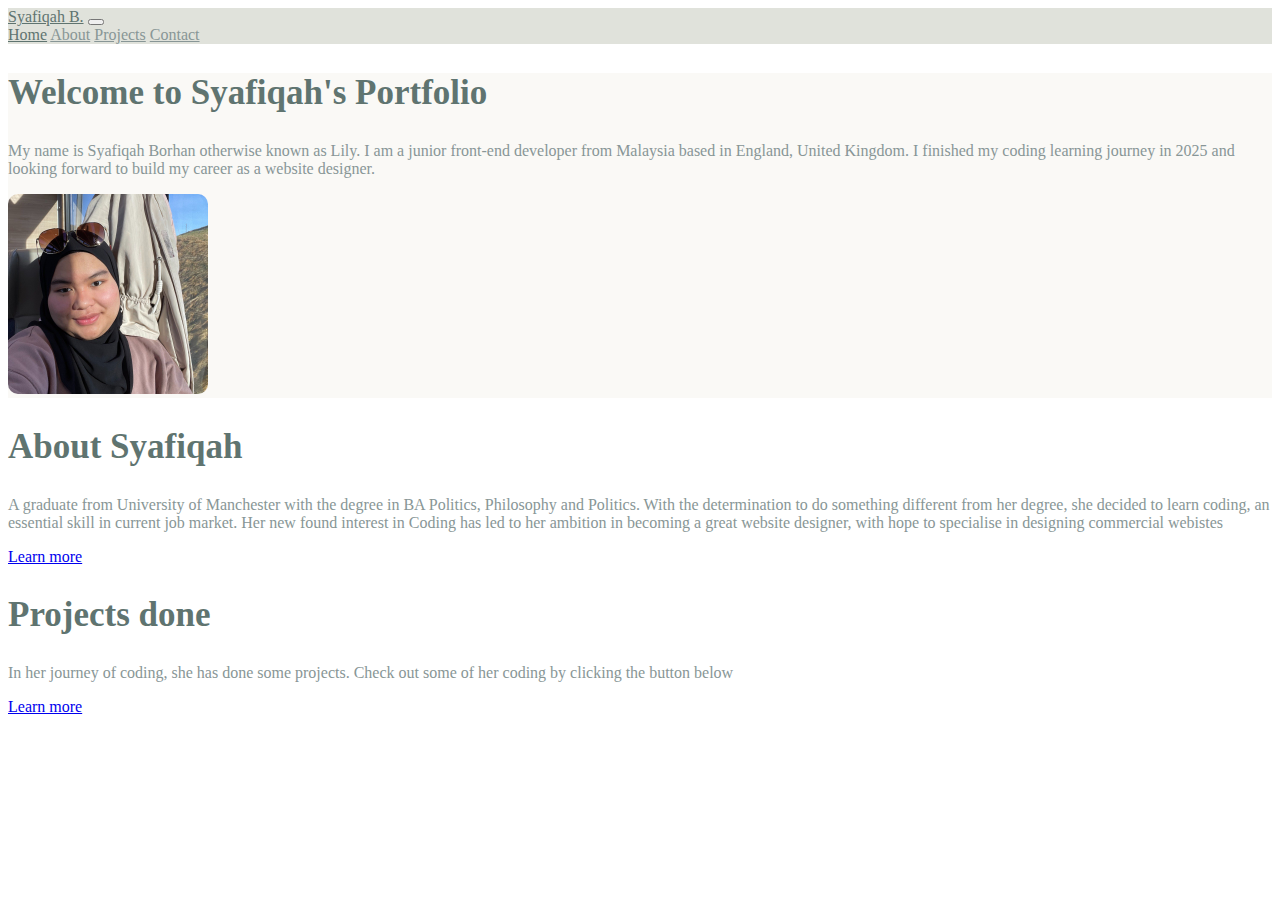
<file: index.html>
<!DOCTYPE html>
<html lang="en">
  <head>
    <meta charset="UTF-8" />
    <meta name="viewport" content="width=device-width, initial-scale=1.0" />
    <link rel="stylesheet" href="style.css" />
    <link
      href="https://cdn.jsdelivr.net/npm/bootstrap@5.3.6/dist/css/bootstrap.min.css"
      rel="stylesheet"
      integrity="sha384-4Q6Gf2aSP4eDXB8Miphtr37CMZZQ5oXLH2yaXMJ2w8e2ZtHTl7GptT4jmndRuHDT"
      crossorigin="anonymous"
    />
    <title>Syafiqah's Portfolio</title>
  </head>
  <body>
    <div class="container">
      <nav class="navbar navbar-expand-lg bg-body-tertiary">
        <div class="container-fluid">
          <a class="navbar-brand" href="index.html">Syafiqah B.</a>
          <button
            class="navbar-toggler"
            type="button"
            data-bs-toggle="collapse"
            data-bs-target="#navbarNavAltMarkup"
            aria-controls="navbarNavAltMarkup"
            aria-expanded="false"
            aria-label="Toggle navigation"
          >
            <span class="navbar-toggler-icon"></span>
          </button>
          <div class="collapse navbar-collapse" id="navbarNavAltMarkup">
            <div class="navbar-nav">
              <a class="nav-link active" aria-current="page" href="index.html"
                >Home</a
              >
              <a class="nav-link" href="about.html">About</a>
              <a class="nav-link" href="project.html">Projects</a>
              <a class="nav-link" href="contact.html">Contact</a>
            </div>
          </div>
        </div>
      </nav>
      <div class="header justify-content-around">
        <span class="welcomeSpeech"
          ><h2 class="welcomeSpeechheader">Welcome to Syafiqah's Portfolio</h2>
          <p class="welcomeSpeechbody">
            My name is Syafiqah Borhan otherwise known as Lily. I am a junior
            front-end developer from Malaysia based in England, United Kingdom.
            I finished my coding learning journey in 2025 and looking forward to
            build my career as a website designer.
          </p></span
        ><span class="picture"
          ><img src="Syafiqah's picture.jpeg" alt="Syafiqah's profile picture"
        /></span>
      </div>
      <div class="about">
        <h2>About Syafiqah</h2>
        <p class="aboutBody">
          A graduate from University of Manchester with the degree in BA
          Politics, Philosophy and Politics. With the determination to do
          something different from her degree, she decided to learn coding, an
          essential skill in current job market. Her new found interest in
          Coding has led to her ambition in becoming a great website designer,
          with hope to specialise in designing commercial webistes
        </p>
        <a href="about.html">Learn more</a>
      </div>
      <div class="projects">
        <h2>Projects done</h2>
        <p class="projectBody">
          In her journey of coding, she has done some projects. Check out some
          of her coding by clicking the button below
        </p>
        <a href="project.html">Learn more</a>
      </div>
    </div>
  </body>
</html>
</file>
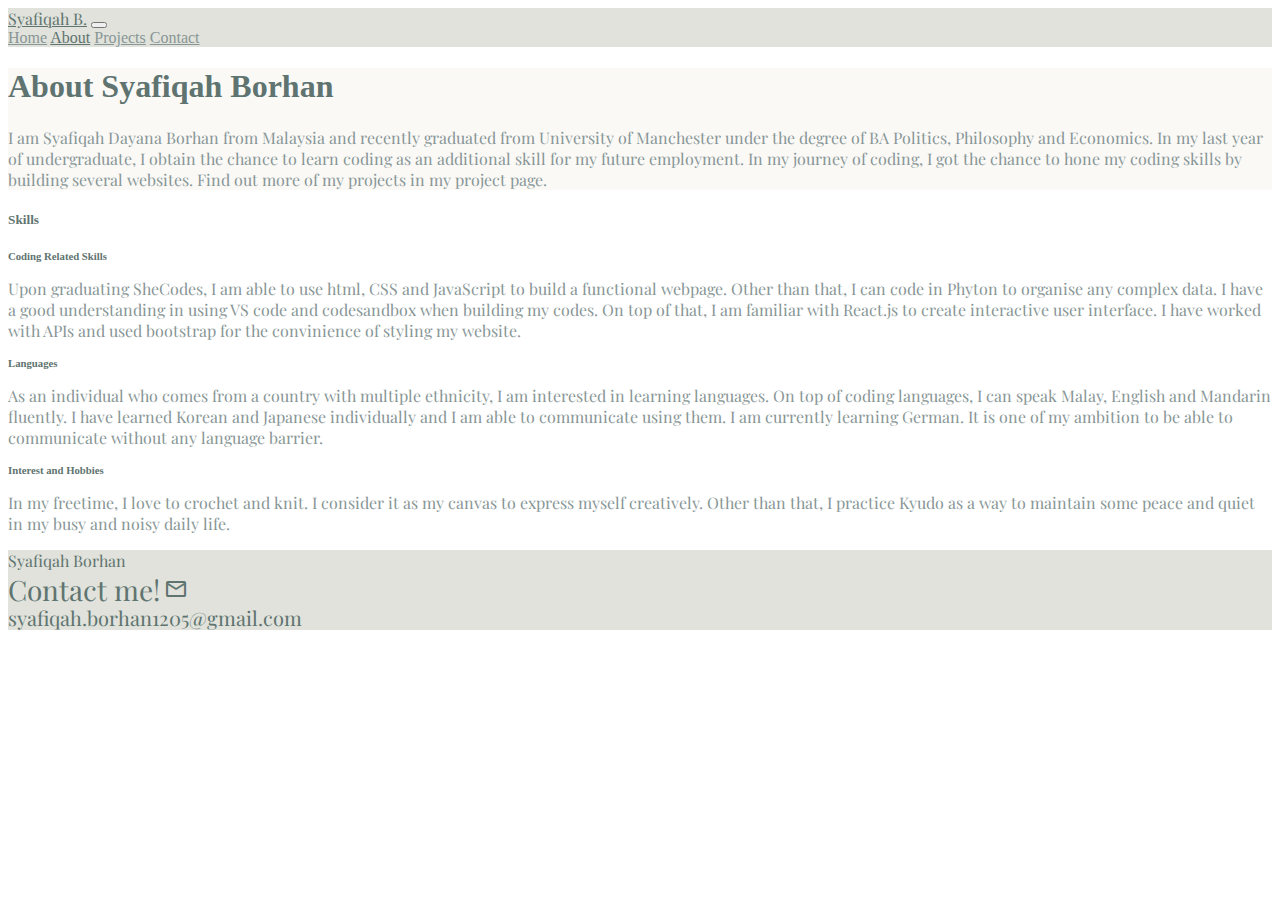
<file: about.html>
<!DOCTYPE html>
<html lang="en">
  <head>
    <meta charset="UTF-8" />
    <meta name="viewport" content="width=device-width, initial-scale=1.0" />
    <link rel="stylesheet" href="style.css" />
    <link
      href="https://cdn.jsdelivr.net/npm/bootstrap@5.3.6/dist/css/bootstrap.min.css"
      rel="stylesheet"
      integrity="sha384-4Q6Gf2aSP4eDXB8Miphtr37CMZZQ5oXLH2yaXMJ2w8e2ZtHTl7GptT4jmndRuHDT"
      crossorigin="anonymous"
    />
    <script
      src="https://cdn.jsdelivr.net/npm/bootstrap@5.3.6/dist/js/bootstrap.bundle.min.js"
      integrity="sha384-j1CDi7MgGQ12Z7Qab0qlWQ/Qqz24Gc6BM0thvEMVjHnfYGF0rmFCozFSxQBxwHKO"
      crossorigin="anonymous"
    ></script>
    <link rel="preconnect" href="https://fonts.googleapis.com" />
    <link rel="preconnect" href="https://fonts.gstatic.com" crossorigin />
    <link
      href="https://fonts.googleapis.com/css2?family=Edu+NSW+ACT+Hand+Pre:wght@400..700&family=Playfair+Display:ital,wght@0,400..900;1,400..900&family=Savate:ital,wght@0,200..900;1,200..900&display=swap"
      rel="stylesheet"
    />
    <link
      rel="stylesheet"
      href="https://fonts.googleapis.com/css2?family=Material+Symbols+Outlined:opsz,wght,FILL,GRAD@24,400,0,0&icon_names=mail"
    />
    <title>About Syafiqah</title>
  </head>
  <body>
    <nav class="navbar navbar-expand-lg">
      <div class="container-fluid">
        <a class="navbar-brand" href="index.html">Syafiqah B.</a>
        <button
          class="navbar-toggler"
          type="button"
          data-bs-toggle="collapse"
          data-bs-target="#navbarNavAltMarkup"
          aria-controls="navbarNavAltMarkup"
          aria-expanded="false"
          aria-label="Toggle navigation"
        >
          <span class="navbar-toggler-icon"></span>
        </button>
        <div class="collapse navbar-collapse" id="navbarNavAltMarkup">
          <div class="navbar-nav">
            <a class="nav-link" aria-current="page" href="index.html">Home</a>
            <a class="nav-link active" href="about.html">About</a>
            <a class="nav-link" href="project.html">Projects</a>
            <a class="nav-link" href="contact.html">Contact</a>
          </div>
        </div>
      </div>
    </nav>
    <div>
      <div class="aboutHeader text-center p-5">
        <h1 class="p-3">About Syafiqah Borhan</h1>
        <div class="aboutHeaderbody m-3">
          <p>
            I am Syafiqah Dayana Borhan from Malaysia and recently graduated
            from University of Manchester under the degree of BA Politics,
            Philosophy and Economics. In my last year of undergraduate, I obtain
            the chance to learn coding as an additional skill for my future
            employment. In my journey of coding, I got the chance to hone my
            coding skills by building several websites. Find out more of my
            projects in my project page.
          </p>
        </div>
      </div>
      <div class="aboutBody mt-5">
        <div class="aboutcodingSkills">
          <h5 class="text-center mb-3">Skills</h5>
          <div class="p-5">
            <h6>Coding Related Skills</h6>
            <p>
              Upon graduating SheCodes, I am able to use html, CSS and
              JavaScript to build a functional webpage. Other than that, I can
              code in Phyton to organise any complex data. I have a good
              understanding in using VS code and codesandbox when building my
              codes. On top of that, I am familiar with React.js to create
              interactive user interface. I have worked with APIs and used
              bootstrap for the convinience of styling my website.
            </p>
          </div>
          <div class="p-5">
            <h6>Languages</h6>
            <p>
              As an individual who comes from a country with multiple ethnicity,
              I am interested in learning languages. On top of coding languages,
              I can speak Malay, English and Mandarin fluently. I have learned
              Korean and Japanese individually and I am able to communicate
              using them. I am currently learning German. It is one of my
              ambition to be able to communicate without any language barrier.
            </p>
          </div>
          <div class="p-5">
            <h6>Interest and Hobbies</h6>
            <p>
              In my freetime, I love to crochet and knit. I consider it as my
              canvas to express myself creatively. Other than that, I practice
              Kyudo as a way to maintain some peace and quiet in my busy and
              noisy daily life.
            </p>
          </div>
        </div>
      </div>
    </div>
    <div class="text-center p-4 mt-5 footer">
      <div class="footerName">Syafiqah Borhan</div>
      <div class="m-3">
        <div class="contactMe mb-3">
          <span class="headercontactMe">Contact me!</span>
          <span class="material-symbols-outlined mailSymbol">mail</span>
        </div>

        <div>
          <a
            href="mailto:syafiqah.borhan1205@gmail.com"
            class="footerMail mt-3 p-4"
            >syafiqah.borhan1205@gmail.com</a
          >
        </div>
      </div>
    </div>
  </body>
</html>
</file>
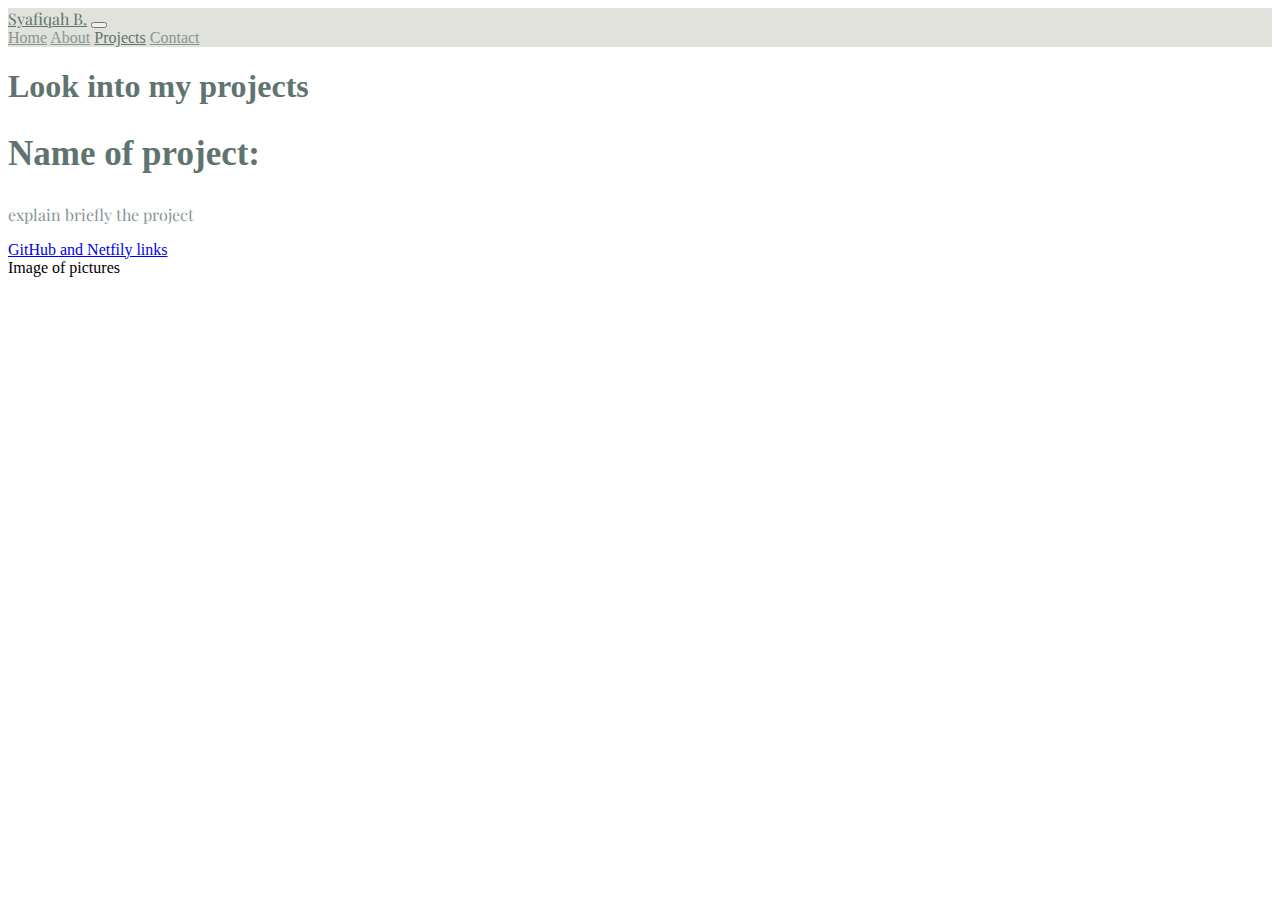
<file: project.html>
<!DOCTYPE html>
<html lang="en">
  <head>
    <meta charset="UTF-8" />
    <meta name="viewport" content="width=device-width, initial-scale=1.0" />
    <link rel="stylesheet" href="style.css" />
    <link
      href="https://cdn.jsdelivr.net/npm/bootstrap@5.3.6/dist/css/bootstrap.min.css"
      rel="stylesheet"
      integrity="sha384-4Q6Gf2aSP4eDXB8Miphtr37CMZZQ5oXLH2yaXMJ2w8e2ZtHTl7GptT4jmndRuHDT"
      crossorigin="anonymous"
    />
    <script
      src="https://cdn.jsdelivr.net/npm/bootstrap@5.3.6/dist/js/bootstrap.bundle.min.js"
      integrity="sha384-j1CDi7MgGQ12Z7Qab0qlWQ/Qqz24Gc6BM0thvEMVjHnfYGF0rmFCozFSxQBxwHKO"
      crossorigin="anonymous"
    ></script>
    <link rel="preconnect" href="https://fonts.googleapis.com" />
    <link rel="preconnect" href="https://fonts.gstatic.com" crossorigin />
    <link
      href="https://fonts.googleapis.com/css2?family=Edu+NSW+ACT+Hand+Pre:wght@400..700&family=Playfair+Display:ital,wght@0,400..900;1,400..900&family=Savate:ital,wght@0,200..900;1,200..900&display=swap"
      rel="stylesheet"
    />
    <title>Syafiqah's projects</title>
  </head>
  <body>
    <nav class="navbar navbar-expand-lg bg-body-tertiary">
      <div class="container-fluid">
        <a class="navbar-brand" href="index.html">Syafiqah B.</a>
        <button
          class="navbar-toggler"
          type="button"
          data-bs-toggle="collapse"
          data-bs-target="#navbarNavAltMarkup"
          aria-controls="navbarNavAltMarkup"
          aria-expanded="false"
          aria-label="Toggle navigation"
        >
          <span class="navbar-toggler-icon"></span>
        </button>
        <div class="collapse navbar-collapse" id="navbarNavAltMarkup">
          <div class="navbar-nav">
            <a class="nav-link" aria-current="page" href="index.html">Home</a>
            <a class="nav-link" href="about.html">About</a>
            <a class="nav-link active" href="project.html">Projects</a>
            <a class="nav-link" href="contact.html">Contact</a>
          </div>
        </div>
      </div>
    </nav>
    <div class="container m-3">
      <div class="projectIntro"><h1>Look into my projects</h1></div>
      <div class="grid">
        <div>
          <h2>Name of project:</h2>
          <p>explain briefly the project</p>
          <a href="#">GitHub and Netfily links</a>
          <div>Image of pictures</div>
        </div>
      </div>
    </div>
  </body>
</html>
</file>
<file: style.css>
:root {
  --first-font: "Savate", sans-serif;
  --second-font: "Edu NSW ACT Hand Pre", cursive;
  --third-font: "Playfair Display", serif;
  --first-color: #5f7470;
  --second-color: #889696;
  --third-color: #e0e2db;
  --fourth-color: #d2d4c8;
}
.navbar {
  background-color: var(--third-color);
}
.navbar-brand {
  color: var(--first-color) !important;

  font-family: var(--third-font);
}
.nav-link {
  color: var(--second-color) !important;
}
.active {
  color: var(--first-color) !important;
}
.header {
  background-color: #faf9f6;
}
h2 {
  font-size: 35px;
}
h2,
h1,
h5,
h6 {
  font-family: var(--second-font);
  color: var(--first-color) !important;
}

p {
  font-family: var(--third-font);
  color: var(--second-color);
}
.learnLink {
  font-family: var(--first-font);
  color: var(--third-color);
  background-color: var(--first-color);
}
.learnLink:hover {
  color: var(--first-color);
  background-color: var(--third-color);
}
.picture img {
  border-radius: 10px;
  width: 200px;
}
.imgLink:hover {
  transform: scale(0.9);
}

.projectLinks img {
  border-radius: 10px;
  margin: 10px;
  width: 200px;
  height: 180px;
}
.footer {
  font-family: var(--third-font);
  background-color: var(--third-color);
  color: var(--first-color);
}
.footerMail {
  font-size: 20px;
  line-height: 20px;
  text-decoration: none;
  color: var(--first-color);
}
.footerMail:hover {
  color: var(--fourth-color);
}
.headercontactMe {
  font-size: 28px;
}
.headercontactMe a {
  text-decoration: none;
  color: var(--first-color);
}
.headercontactMe a:hover {
  color: var(--fourth-color);
}

.email a,
.gitHub a,
.linkedIn a {
  font-family: var(--first-font);
  text-decoration: none;
  color: var(--second-color);
}
.email a:hover,
.gitHub a:hover,
.linkedIn a:hover {
  color: var(--third-color);
}

.webImage {
  border-radius: 10px;
}

.odd {
  background-color: #faf9f6;
  padding: 40px 0;
}

.webIntro p {
  margin: 20px 0;
}

.aboutHeader {
  background-color: #faf9f6;
}

h6 {
  margin: 10px 0;
}
</file>
